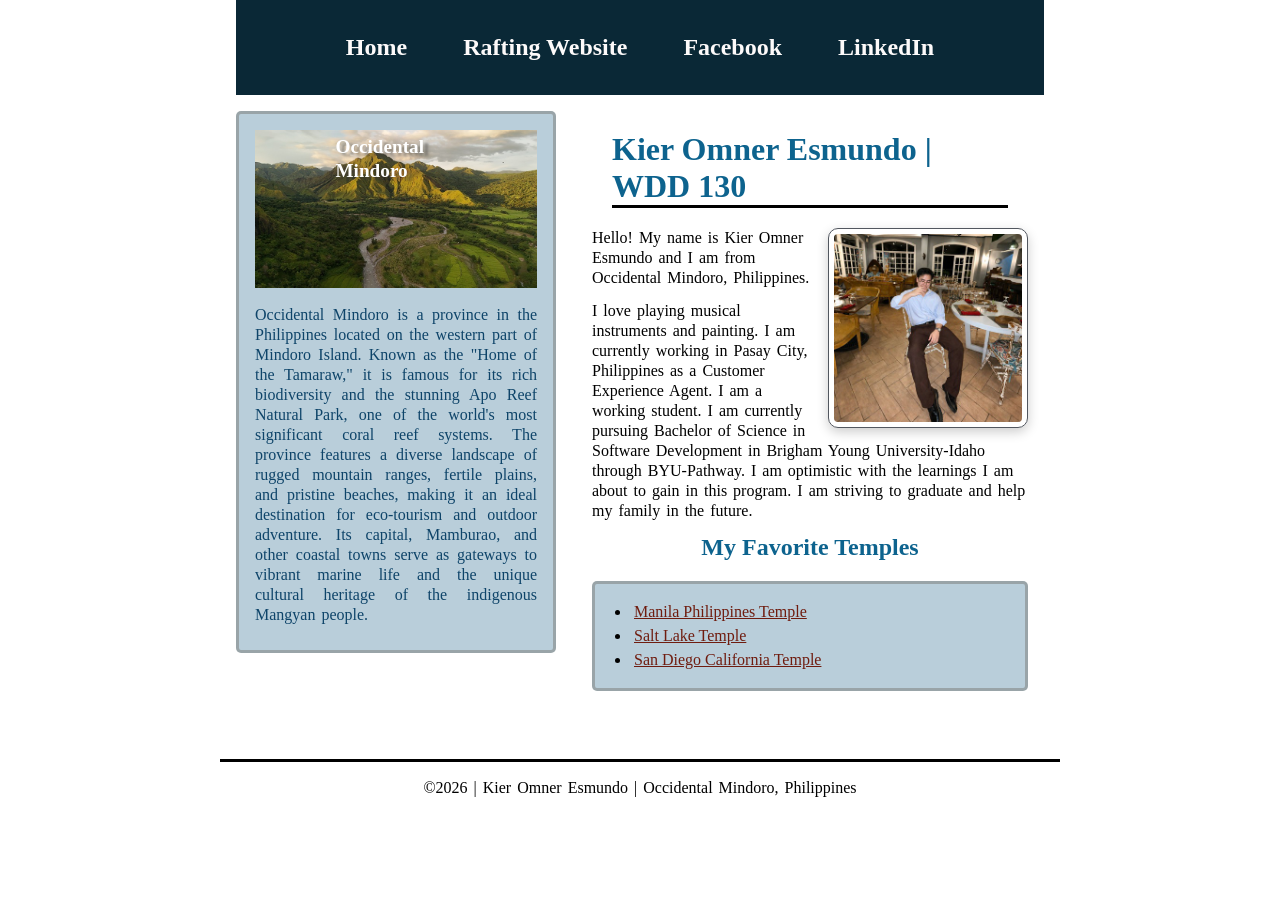
<file: index.html>
<!DOCTYPE html>
<html lang="en">

<head>
    <meta charset="UTF-8">
    <meta name="viewport" content="width=device-width, initial-scale=1.0">
    <title>Kier Omner Esmundo | WDD 130</title>
    <meta name="description"
      content="Hello! My name is Kier Omner Esmundo, a WDD 130 student. This is My Home page.">
    <meta name="author" content="Kier Omner Esmundo">
    <link rel="stylesheet" href="styles/styles.css">

</head>

<body>
    <header>
        <nav>
            <a href="#">Home</a>
            <a href="wwr/">Rafting Website</a>
            <a href="https://web.facebook.com/?_rdc=1&_rdr#" target="_blank">Facebook</a>
            <a href="https://www.linkedin.com/" target="_blank">LinkedIn</a>
        </nav>
    </header>
    <div class="grid">
        <main>
            <h1>Kier Omner Esmundo | WDD 130</h1>
            <img src="images/profile.jpg" alt="Hello, my name is Kier Omner Esmundo" width="200">
            <p>Hello! My name is Kier Omner Esmundo and I am from Occidental Mindoro, Philippines.
            </p>
            <p>I love playing musical instruments and painting. I am currently working in Pasay
                City,
                Philippines as a Customer Experience Agent. I am a working student. I am currently
                pursuing Bachelor of Science in Software Development in Brigham Young
                University-Idaho
                through BYU-Pathway. I am optimistic with the learnings I am about to gain in this
                program. I am striving to graduate and help my family in the future.</p>
            <h2>My Favorite Temples</h2>
            <ul class="box">
                <li><a href="https://churchofjesuschristtemples.org/manila-philippines-temple/"
                      target="_blank">Manila
                        Philippines Temple</a></li>
                <li><a href="https://churchofjesuschristtemples.org/salt-lake-temple/"
                      target="_blank">Salt Lake
                        Temple</a></li>
                <li><a href="https://churchofjesuschristtemples.org/san-diego-california-temple/"
                      target="_blank">San
                        Diego California Temple</a>
                </li>
            </ul>
        </main>
        <aside class="box">
            <div class="image-container">
                <img src="images/occidental-mindoro.jpg"
                  alt="Devil's Mountain, San Jose, Occidental Mindoro">
                <div class="top-text">Occidental Mindoro</div>
            </div>
            <p>Occidental Mindoro is a province in the Philippines located on the western part of
                Mindoro Island. Known as the "Home of the Tamaraw," it is famous for its rich
                biodiversity and the stunning Apo Reef Natural Park, one of the world's most
                significant
                coral reef systems. The province features a diverse landscape of rugged mountain
                ranges,
                fertile plains, and pristine beaches, making it an ideal destination for eco-tourism
                and
                outdoor adventure. Its capital, Mamburao, and other coastal towns serve as gateways
                to
                vibrant marine life and the unique cultural heritage of the indigenous Mangyan
                people.
            </p>
        </aside>
    </div>
    <footer>
        <p>©2026 | Kier Omner Esmundo | Occidental Mindoro, Philippines </p>
    </footer>
</body>

</html>
</file>
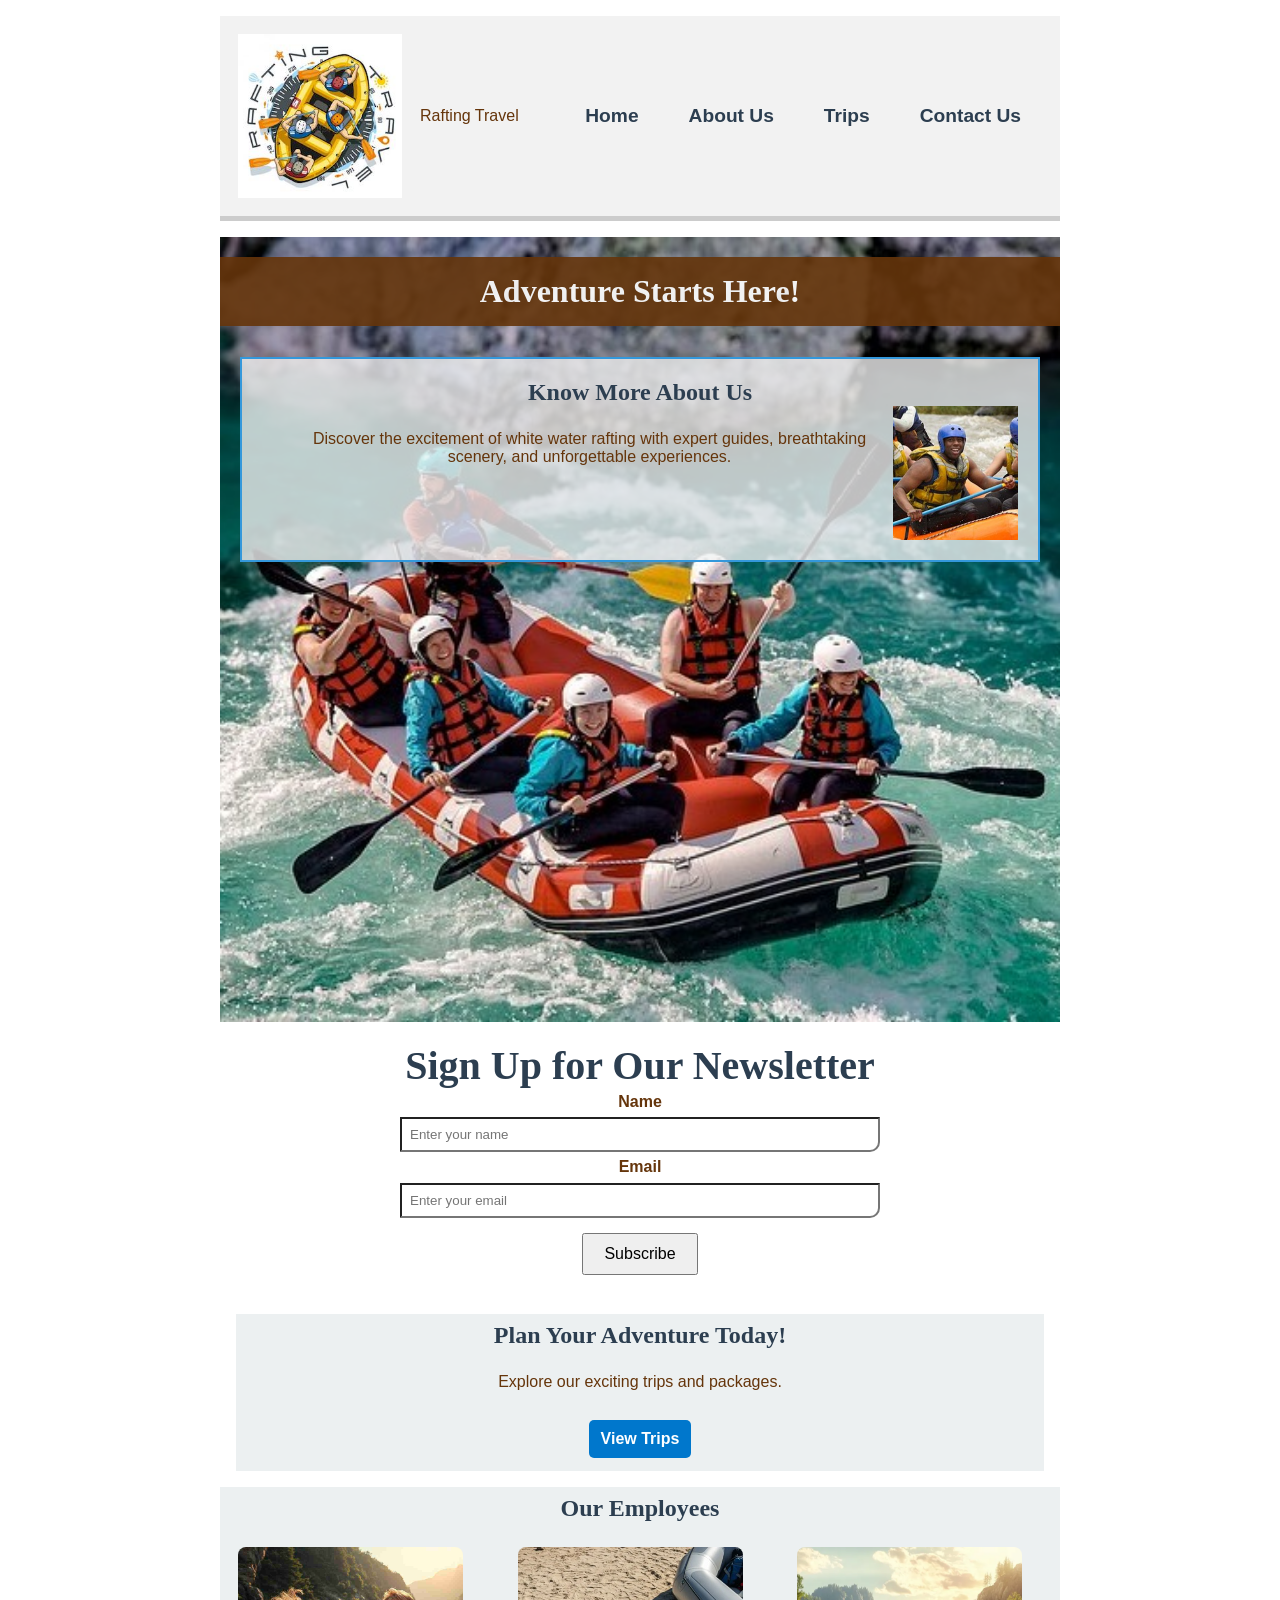
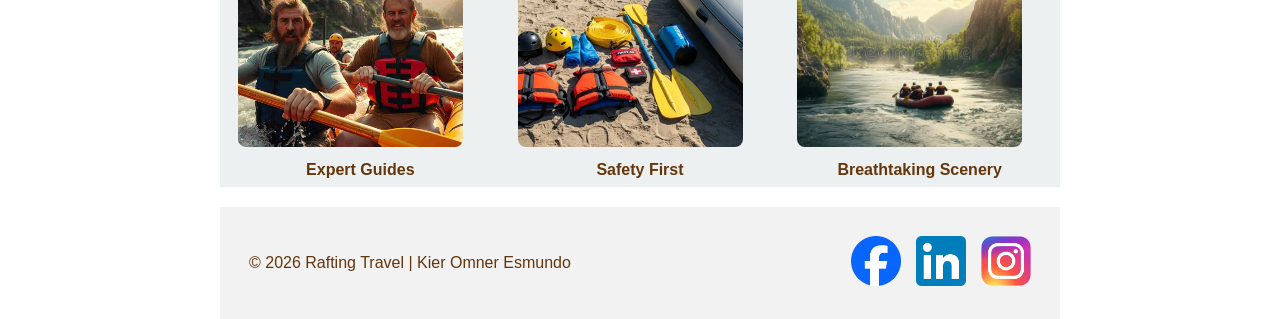
<file: wwr/index.html>
<!DOCTYPE html>
<html lang="en">

<head>
    <meta charset="UTF-8">
    <meta name="viewport" content="width=device-width, initial-scale=1.0">
    <meta name="description"
      content="Hello! My name is Kier Omner Esmundo. This is the home page of a multi-page website project about a white water rafting company.">
    <meta name="author" content="Kier Omner Esmundo">
    <title>Home | Rafting Travel</title>
    <link rel="stylesheet" href="styles/rafting.css">
</head>

<body>
    <header>
        <img src="images/rafting-logo.jpg" alt="Rafting Travel Logo">
        <div id="logo">Rafting Travel</div>
        <nav>
            <ul class="navigation">
                <li><a href="index.html">Home</a></li>
                <li><a href="about.html">About Us</a></li>
                <li><a href="trips.html">Trips</a></li>
                <li><a href="contact.html">Contact Us</a></li>
            </ul>
        </nav>
    </header>
    <main>
        <div class="hero">
            <img src="images/rafting-background.jpg" alt="Rafting Travel Adventure">
            <h1>Adventure Starts Here!</h1>
            <article>
                <h2>Know More About Us</h2>
                <img src="images/happy-client.jpg" alt="Happy Client">

                <p>Discover the excitement of white water rafting with expert guides, breathtaking
                    scenery, and unforgettable experiences.</p>
            </article>
            <!-- One large full-width hero image is used and it includes a heading message that is positioned on the hero image using CSS position: absolute. -->
        </div>
        <section class="contact">
            <h2>Sign Up for Our Newsletter</h2>
            <form class="form">
                <label for="newsletter-name">Name</label>
                <input type="text" id="newsletter-name" name="newsletter-name"
                  placeholder="Enter your name" required>

                <label for="newsletter-email">Email</label>
                <input type="email" id="newsletter-email" name="newsletter-email"
                  placeholder="Enter your email" required>

                <div class="form-buttons">
                    <button type="submit">Subscribe</button>
                </div>
            </form>
            <!-- A newsletter sign up form that requests at least a name and an email. -->
        </section>
        <section>
            <h2>Plan Your Adventure Today!</h2>
            <p>Explore our exciting trips and packages. </p>
            <div class="form-buttons">
                <a href="trips.html" class="cta-button">View Trips</a>
            </div>
            <!-- A call to action with link to the trips.html page that compels visitors to visit the trips page. -->
        </section>
        <section id="serve-section">
            <h2>Our Employees</h2>
            <figure class="employee">
                <img src="images/expert-guides.jpg" alt="Group rafting adventure">
                <figcaption>Expert Guides</figcaption>
            </figure>
            <figure class="employee">
                <img src="images/rafting-safety.jpg" alt="Safety gear for rafting">
                <figcaption>Safety First</figcaption>
            </figure>
            <figure class="employee">
                <img src="images/rafting-scenery.webp" alt="Scenic river rafting">
                <figcaption>Breathtaking Scenery</figcaption>
            </figure>
            <!-- A CSS grid layout with at least two additional images and corresponding content about the white water rafting site purpose and offerings.-->
            <!-- !!!DOWNLOAD IMAGES!!!  -->
        </section>

    </main>
    <footer id="footer-layout">
        <p id="footer-text">&copy; 2026 Rafting Travel | Kier Omner Esmundo</p>
        <nav class="socialmedia">
            <a href="https://facebook.com" target="_blank">
                <img src="images/facebook-icon.png" alt="Facebook icon"></a>
            <a href="https://linkedin.com" target="_blank">
                <img src="images/linkedin-icon.png" alt="LinkedIn icon"></a>
            <a href="https://instagram.com" target="_blank">
                <img src="images/instagram.png" alt="Instagram icon"></a>
        </nav>
    </footer>
</body>

</html>
</file>
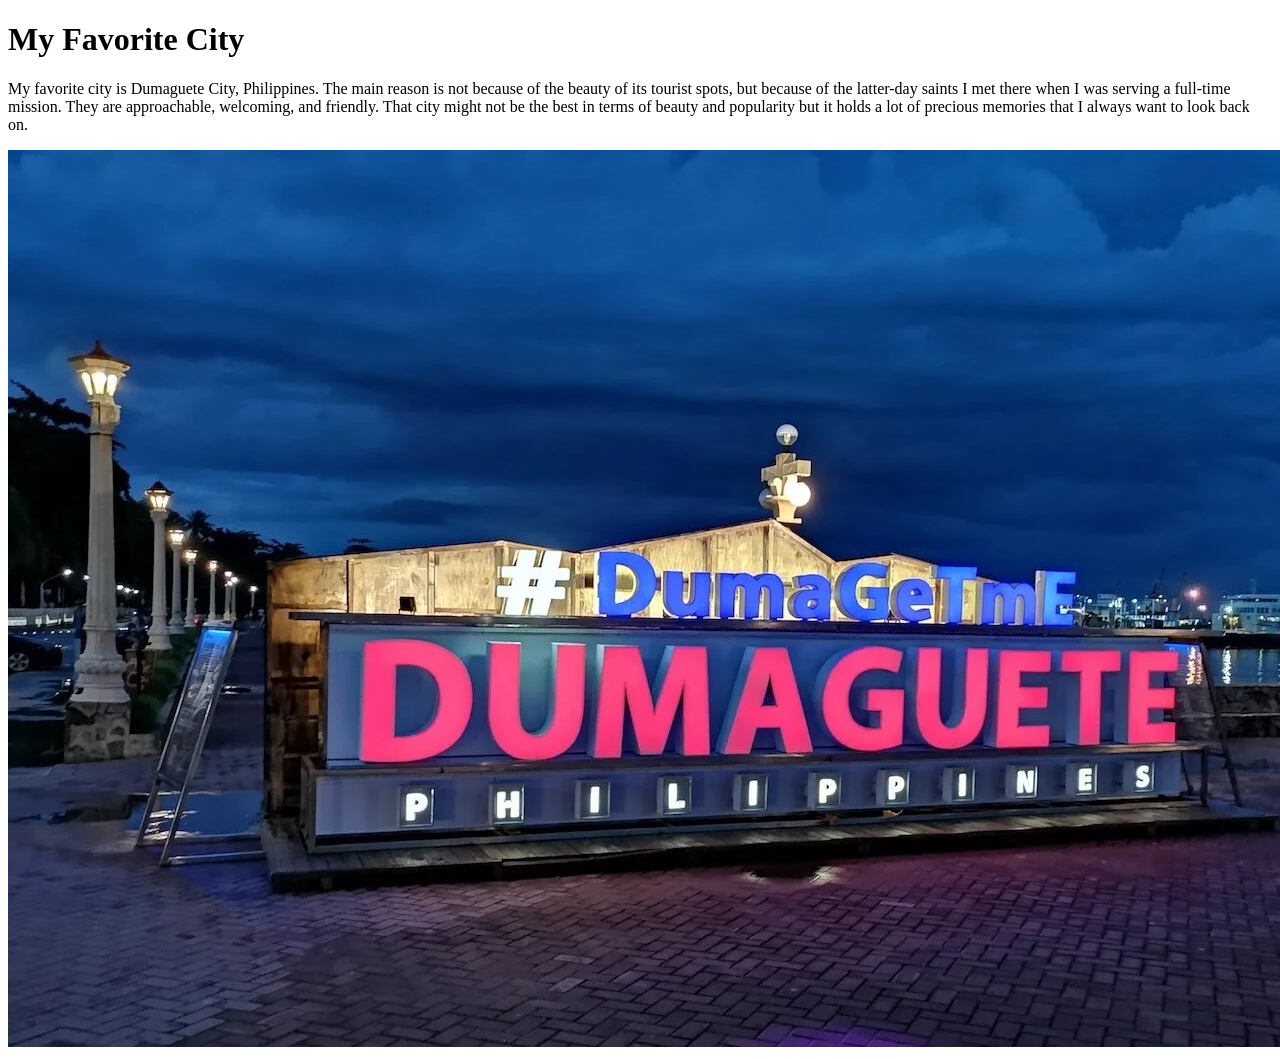
<file: week01/favorite-city.html>
<!DOCTYPE html>
<html lang="en">

<head>
    <meta charset="UTF-8">
    <meta name="viewport" content="width=device-width, initial-scale=1.0">
    <title>My Favorite City - Brother Kier Omner Esmundo</title>
</head>

<body>
    <h1>My Favorite City</h1>
    <p>My favorite city is Dumaguete City, Philippines. The main reason is not because of the beauty
        of its tourist spots, but because of the latter-day saints I met there when I was serving a
        full-time mission. They are approachable, welcoming, and friendly. That city might not be
        the best in terms of beauty and popularity but it holds a lot of precious memories that I
        always want to look back on.</p>
    <img src="images/dumaguete-city.jpg" alt="Dumaguete City">
</body>

</html>
</file>
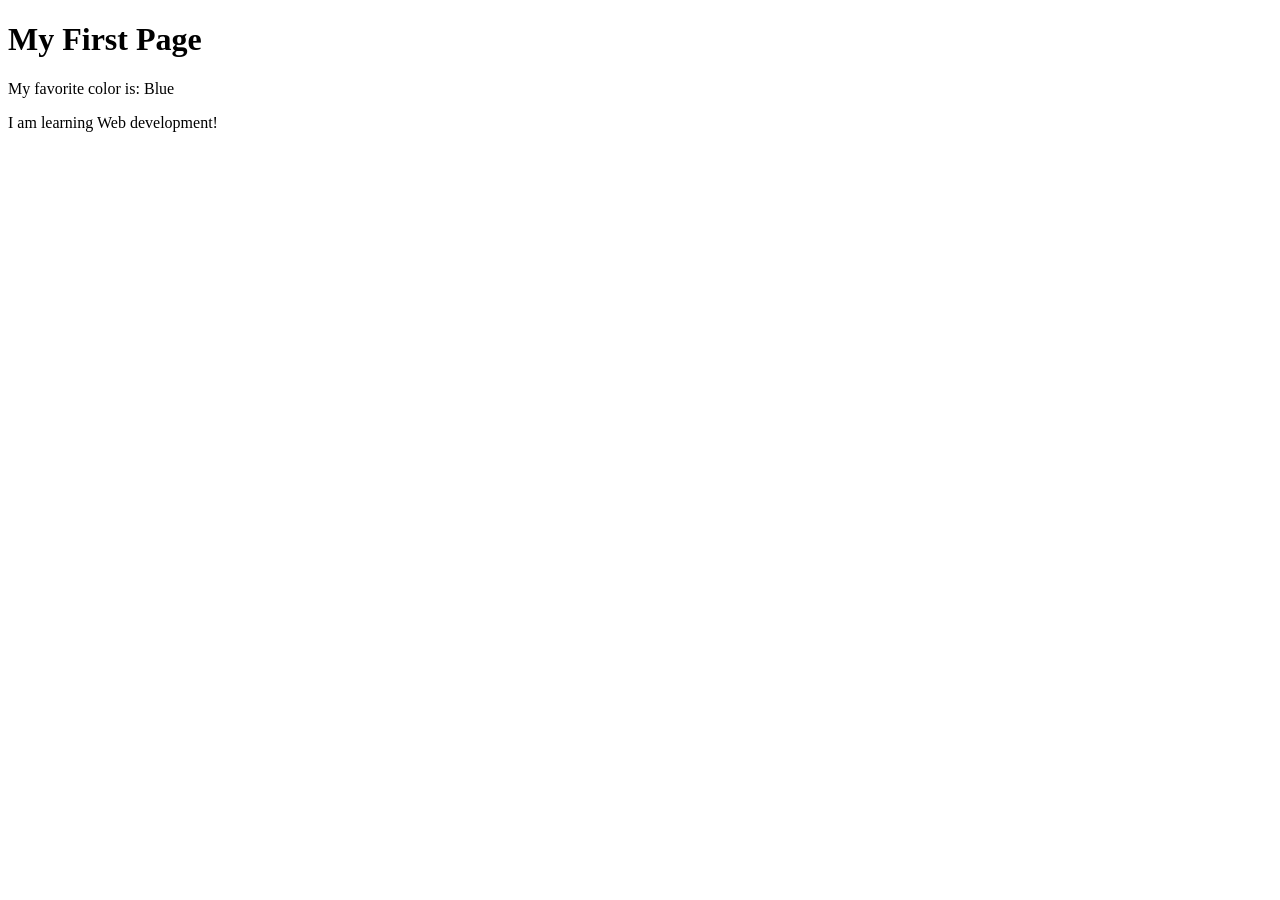
<file: week01/first-page.html>
<!DOCTYPE html>
<html lang="en">

<head>
    <meta charset="UTF-8">
    <meta name="viewport" content="width=device-width, initial-scale=1.0">
    <title>My First Page</title>
</head>

<body>
    <h1>My First Page</h1>
    <p>My favorite color is: Blue </p>
    <p> I am learning Web development!</p>
</body>

</html>
</file>
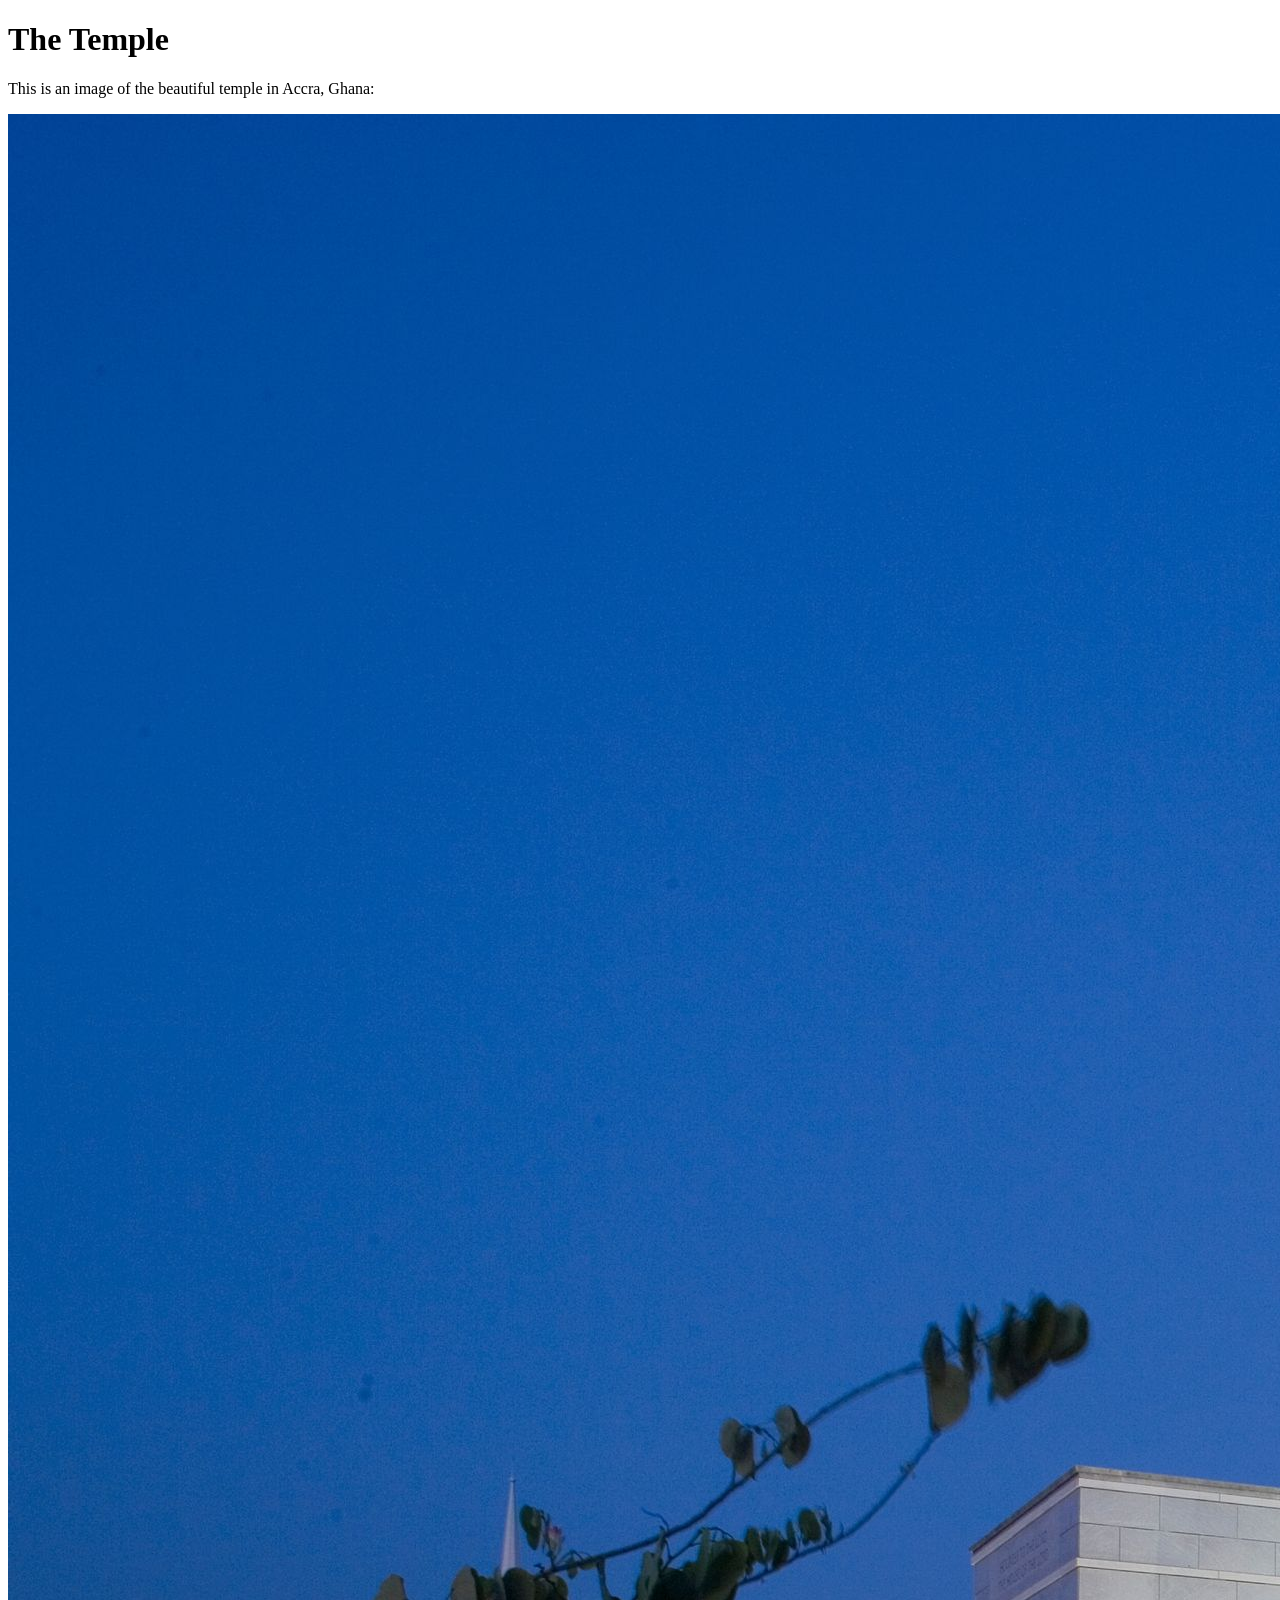
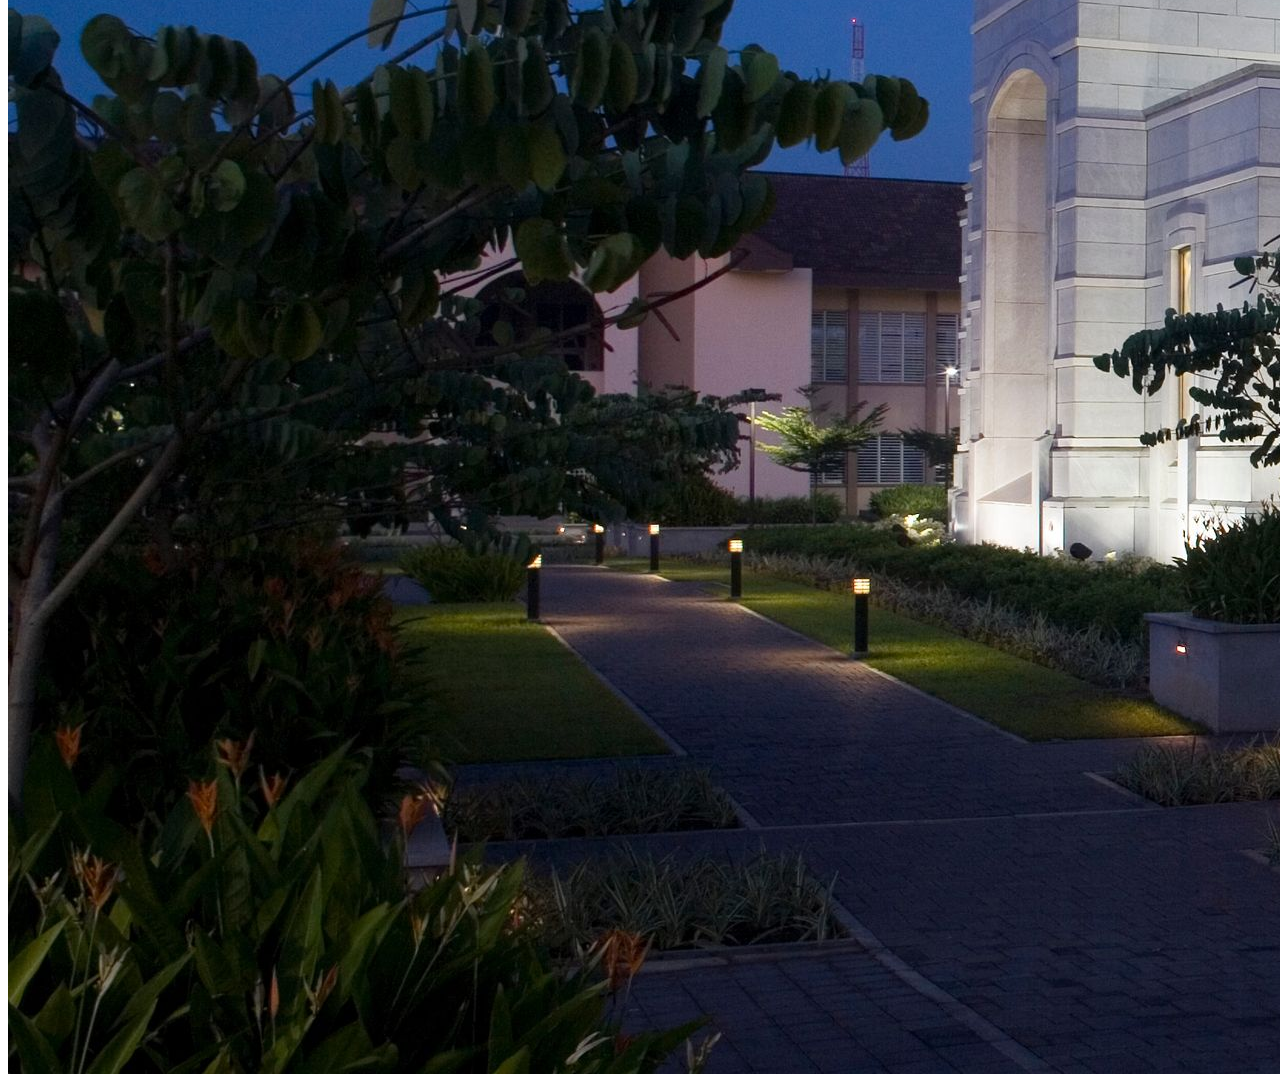
<file: week01/images.html>
<!DOCTYPE html>
<html lang="en">

<head>
    <meta charset="UTF-8">
    <meta name="viewport" content="width=device-width, initial-scale=1.0">
    <title>Temple Image</title>
</head>

<body>
    <h1>The Temple</h1>
    <p>This is an image of the beautiful temple in Accra, Ghana:</p>
    <img src="images/temple-large.jpeg" alt="The Accra Ghana Temple">
</body>

</html>
</file>
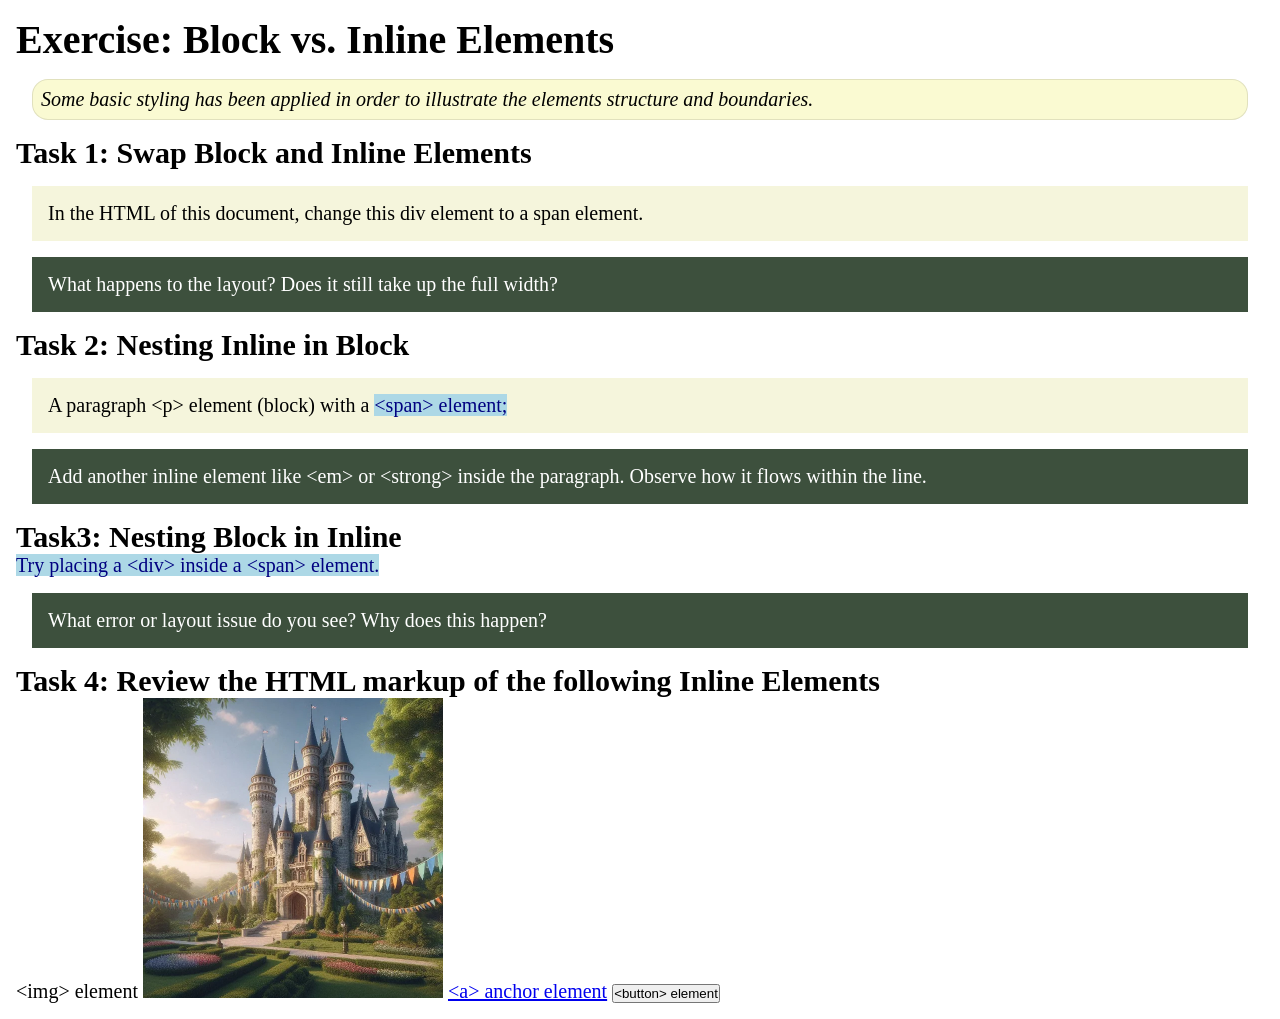
<file: week02/block-vs-inline.html>
<!DOCTYPE html>
<html lang="en">

<head>
    <meta charset="UTF-8">
    <meta name="viewport" content="width=device-width, initial-scale=1.0">
    <title>Exercise: Block vs. Inline Elements</title>
    <link rel="stylesheet" href="styles/block-vs-inline.css">
</head>

<body>
    <main>
        <h1>Exercise: Block vs. Inline Elements</h1>
        <p class="note">Some basic styling has been applied in order to illustrate the elements structure and
            boundaries.</p>

        <h2>Task 1: Swap Block and Inline Elements</h2>
        <div>In the HTML of this document, change this div element to a span element.</div>

        <p class="question">What happens to the layout? Does it still take up the full width?</p>

        <h2>Task 2: Nesting Inline in Block</h2>
        <p>A paragraph &lt;p&gt; element (block) with a <span>&lt;span&gt; element;</span></p>
        <p class="question">Add another inline element like &lt;em&gt; or &lt;strong&gt; inside the paragraph. Observe
            how it flows within the line.</p>

        <h2>Task3: Nesting Block in Inline</h2>
        <span>Try placing a &lt;div&gt; inside a &lt;span&gt; element.</span>
            <p class="question">What error or layout issue do you see? Why does this happen?</p>


            <h2>Task 4: Review the HTML markup of the following Inline Elements</h2>
        &lt;img&gt; element
        <img src="images/castle.webp" alt="placeholder image (images are inline)" width="300" height="300">
        <a href="https://churchofjesuschrist.org">&lt;a&gt; anchor element</a>
        <button type="button">&lt;button&gt; element</button>
    </main>
</body>

</html>
</file>
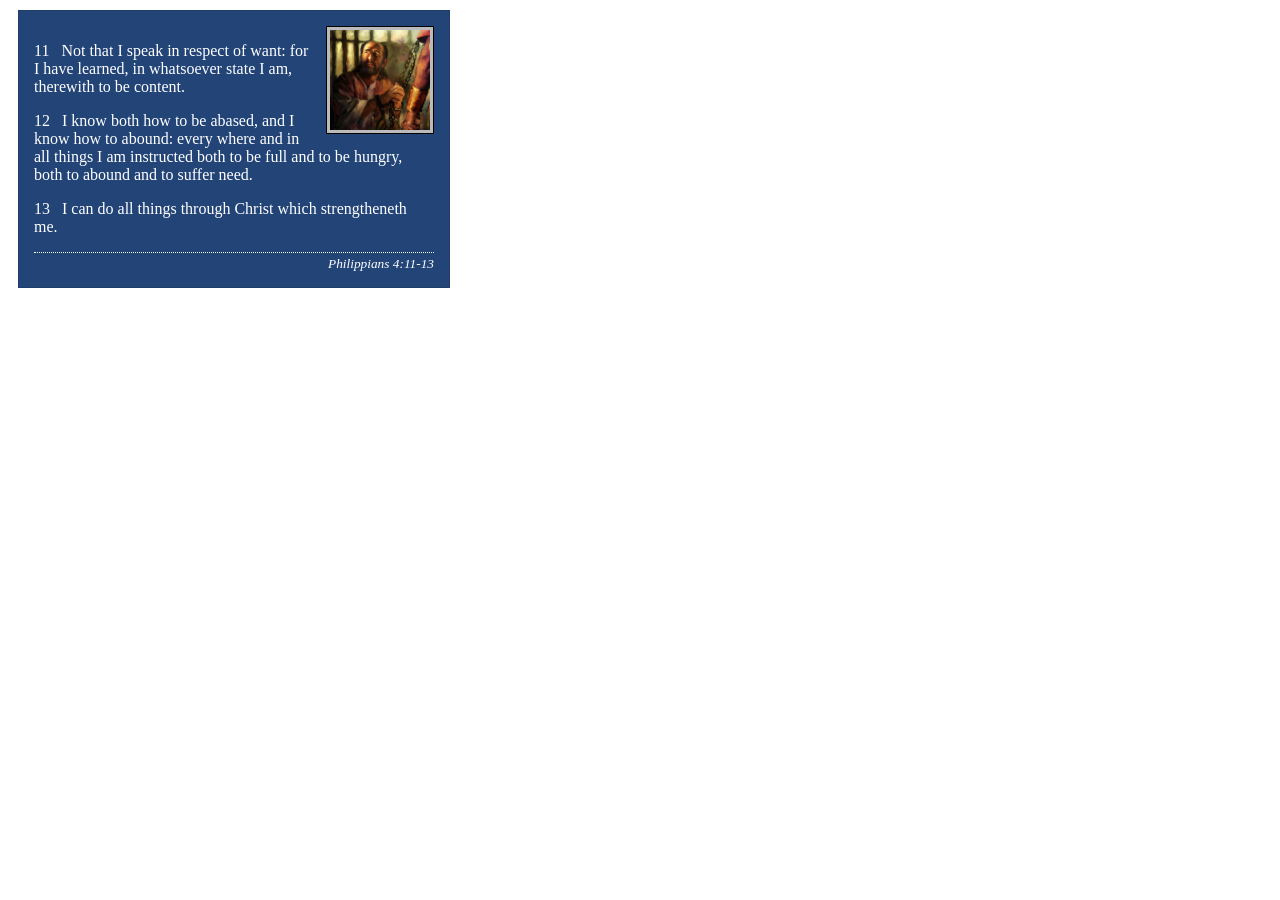
<file: week02/box-model-solution.html>
<!DOCTYPE html>
<html lang="en">
<head>
    <meta charset="UTF-8">
    <meta name="viewport" content="width=device-width, initial-scale=1.0">
    <title>Box Model Activity</title>
    <link rel="stylesheet" href="styles/box-model-solution.css">
</head>
<body>
    <main>
        <div class="callout">
            <img src="images/apostle-paul-imprisoned.webp" alt="Paul the Apostle - Imprisoned in Rome" width="200" height="200">
            <blockquote>
                <p>11 &nbsp; Not that I speak in respect of want: for I have learned, in whatsoever state I am, therewith to be content.</p>
                <p>12 &nbsp; I know both how to be abased, and I know how to abound: every where and in all things I am instructed both to be full and to be hungry, both to abound and to suffer need.</p>
                <p>13 &nbsp; I can do all things through Christ which strengtheneth me.</p>
            </blockquote>
            <cite>Philippians 4:11-13</cite>
        </div>
    </main>
</body>
</html>
</file>
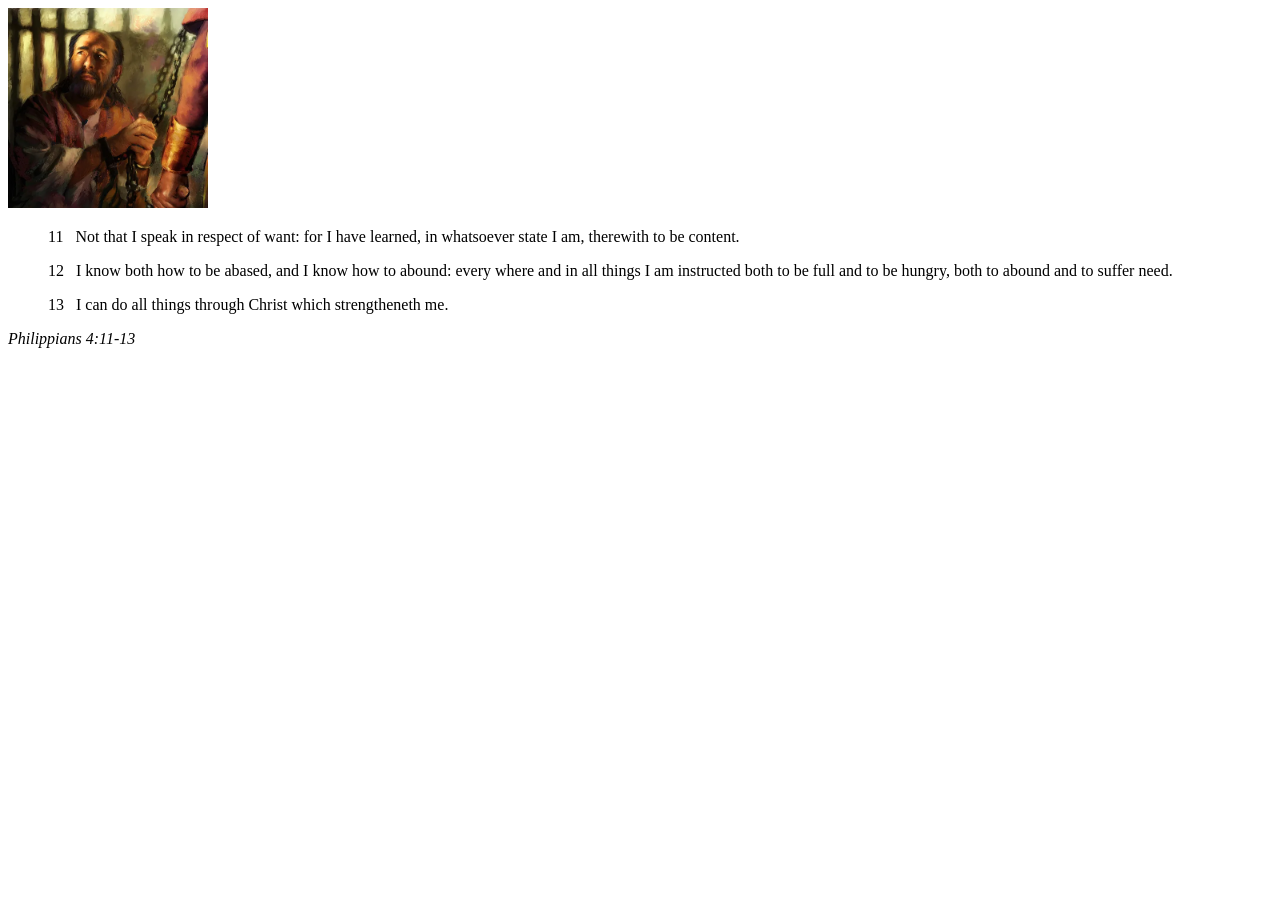
<file: week02/box-model.html>
<!DOCTYPE html>
<html lang="en">
<head>
    <meta charset="UTF-8">
    <meta name="viewport" content="width=device-width, initial-scale=1.0">
    <title>Box Model Activity</title>
</head>
<body>
    <main>
        <div class="callout">
            <img src="images/apostle-paul-imprisoned.webp" alt="Paul the Apostle - Imprisoned in Rome" width="200" height="200">
            <blockquote>
                <p>11 &nbsp; Not that I speak in respect of want: for I have learned, in whatsoever state I am, therewith to be content.</p>
                <p>12 &nbsp; I know both how to be abased, and I know how to abound: every where and in all things I am instructed both to be full and to be hungry, both to abound and to suffer need.</p>
                <p>13 &nbsp; I can do all things through Christ which strengtheneth me.</p>
            </blockquote>
            <cite>Philippians 4:11-13</cite>
        </div>
    </main>
</body>
</html>
</file>
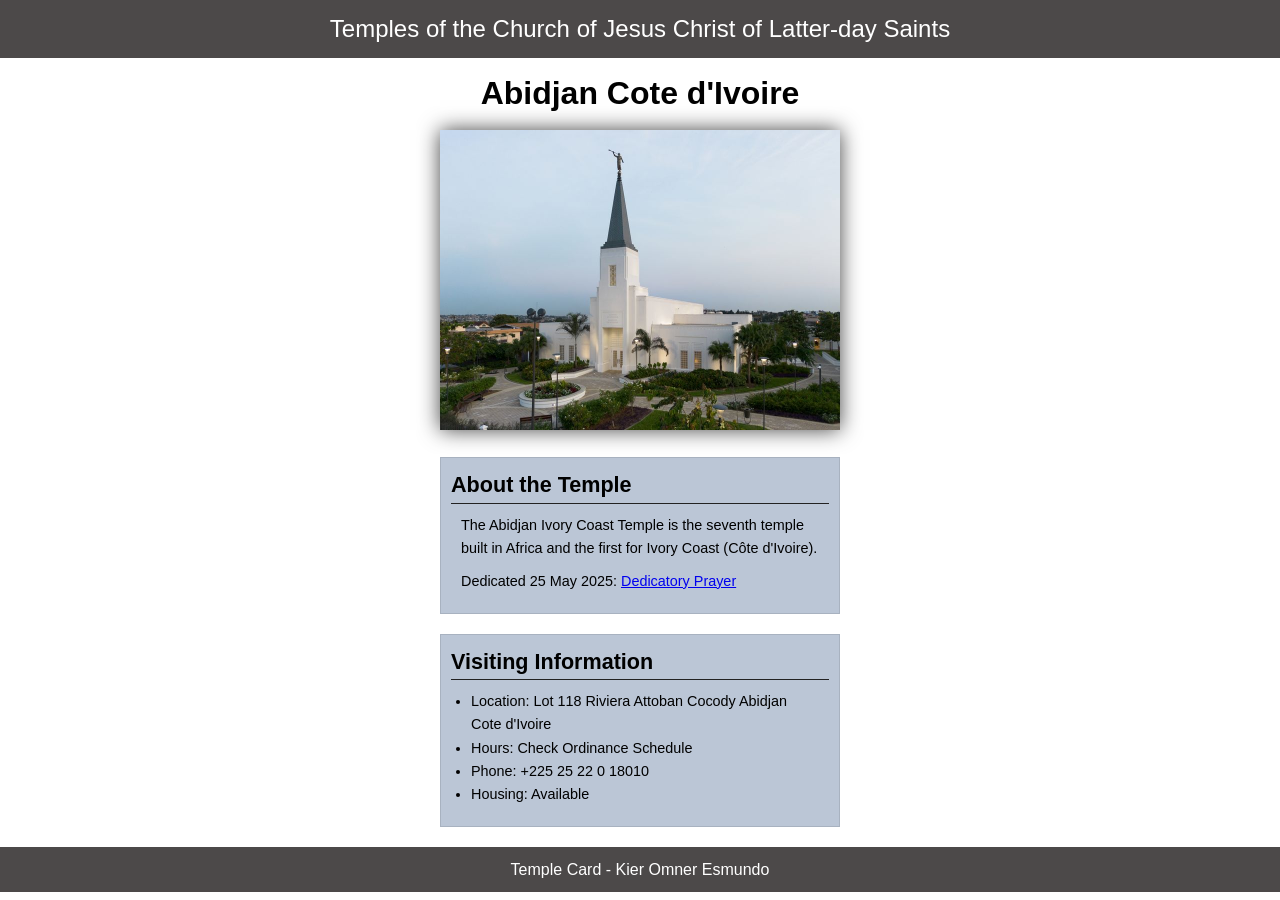
<file: week02/temple.html>
<!DOCTYPE html>
<html lang="en">

<head>
    <meta charset="UTF-8">
    <meta name="viewport" content="width=device-width, initial-scale=1.0">
    <title>Temple Card - Abidjan Cote d'Ivoire</title>
    <link rel="stylesheet" href="styles/temple.css">
</head>

<body>
    <header>
        <p>Temples of the Church of Jesus Christ of Latter-day Saints</p>
    </header>
    <main>
        <h1>Abidjan Cote d'Ivoire</h1>
        <picture>
            <img src="images/abidjan-ivory-coast.jpeg" alt="Abidjan Cote d'Ivoire Temple">
        </picture>
        <section>
            <h2>About the Temple</h2>
            <p>The Abidjan Ivory Coast Temple is the seventh temple built in Africa and the first
                for Ivory Coast (Côte
                d'Ivoire).</p>
            <p>Dedicated 25 May 2025: <a
                  href="https://www.churchofjesuschrist.org/temples/dedicatory-prayer/abidjan-ivory-coast-temple/2025-05-25?lang=eng"
                  target="_blank" rel="noopener noreferrer">Dedicatory Prayer</a></p>
        </section>
        <section>
            <h2>Visiting Information</h2>
            <ul>
                <li>Location: Lot 118 Riviera Attoban Cocody Abidjan Cote d'Ivoire</li>
                <li>Hours: Check Ordinance Schedule</li>
                <li>Phone: +225 25 22 0 18010</li>
                <li>Housing: Available</li>
            </ul>
        </section>
    </main>
    <footer>
        <p>Temple Card - Kier Omner Esmundo</p>
    </footer>
</body>

</html>
</file>
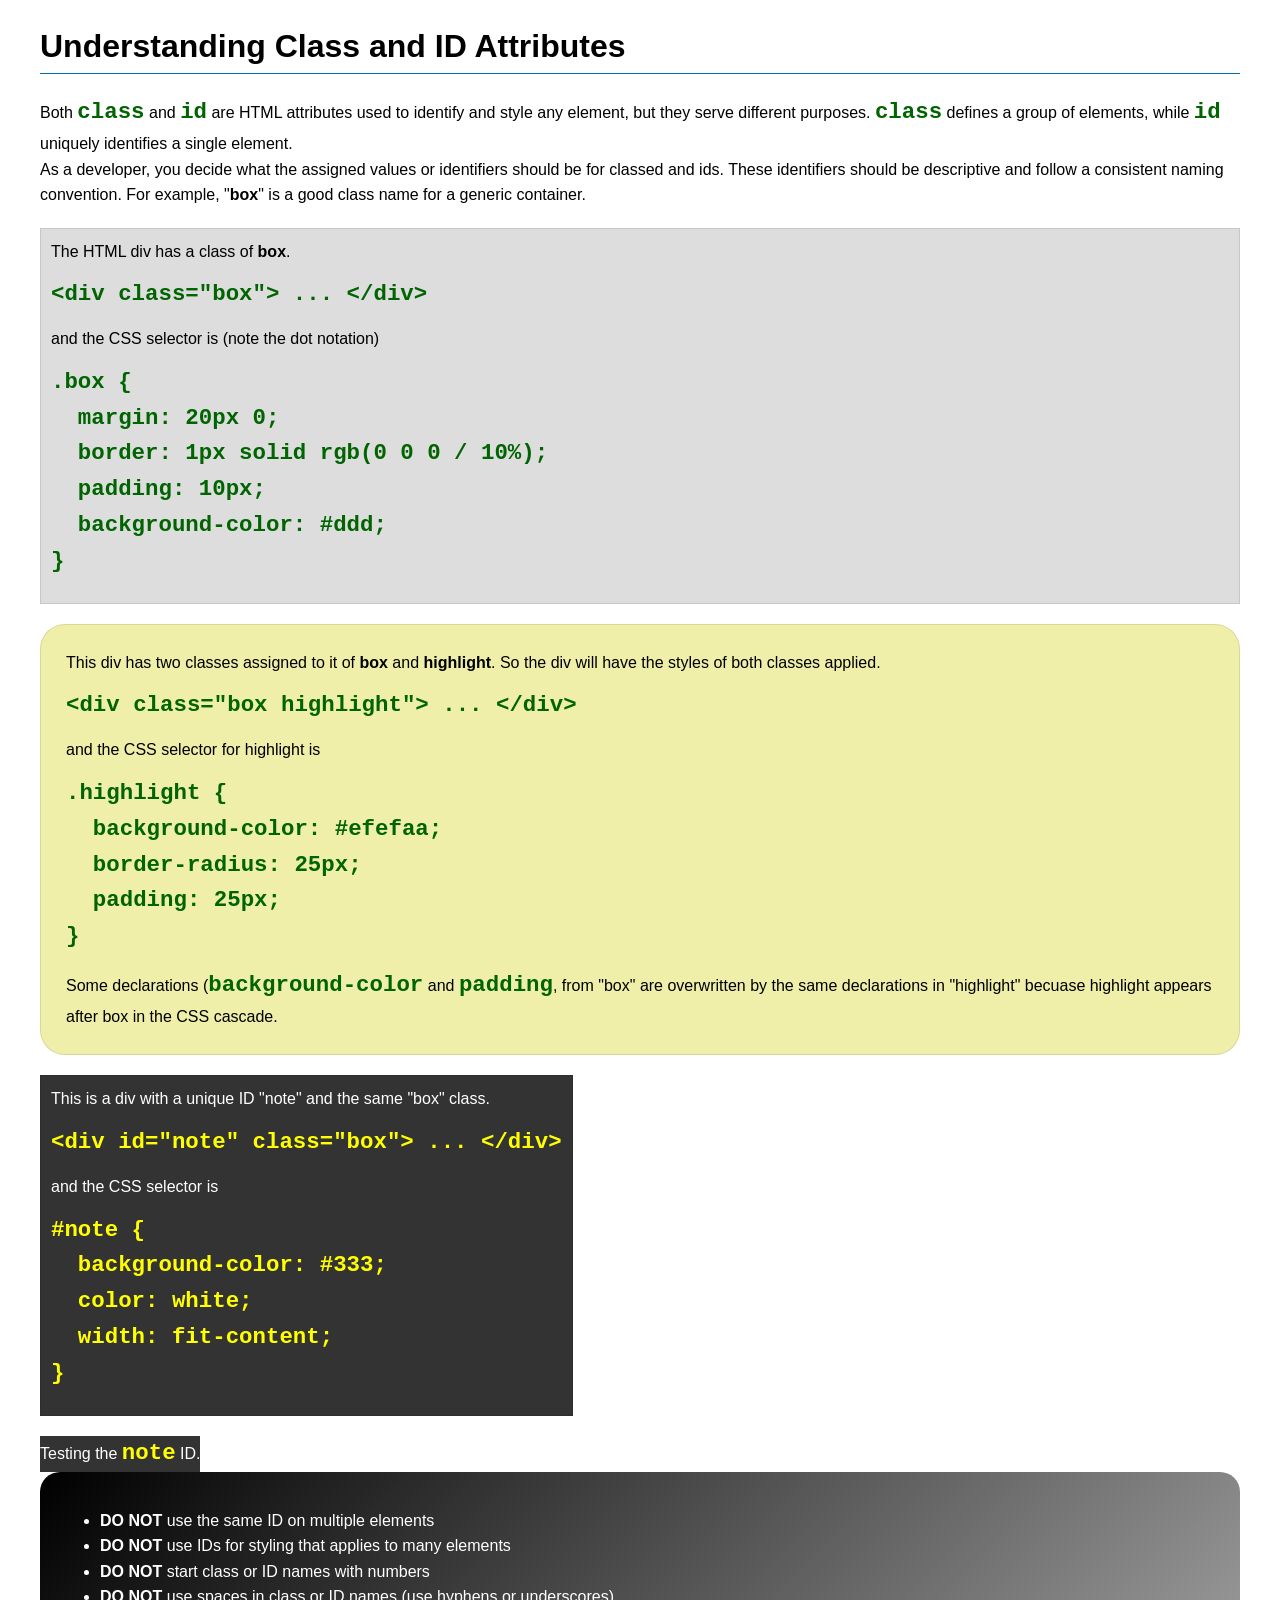
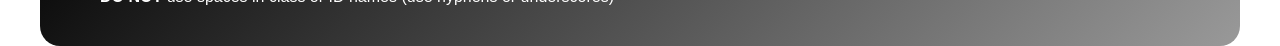
<file: week03/class-and-id.html>
<!DOCTYPE html>
<html lang="en">

<head>
    <meta charset="UTF-8">
    <meta name="viewport" content="width=device-width, initial-scale=1.0">
    <title>Class vs ID Attributes</title>
    <link rel="stylesheet" href="styles/class-and-id.css">
</head>

<body>
    <h1>Understanding Class and ID Attributes</h1>
    <p>Both <code>class</code> and <code>id</code> are HTML attributes used to identify and style any element, but they
        serve different purposes. <code>class</code> defines a group of elements, while <code>id</code> uniquely
        identifies a single element.</p>
    <p>As a developer, you decide what the assigned values or identifiers should be for classed and ids. These
        identifiers should be
        descriptive and follow a consistent naming convention. For example, "<strong>box</strong>" is a good class name
        for a generic container.</p>
    <div class="box">
        <p>The HTML div has a class of <strong>box</strong>.</p>
        <pre><code class="html">&lt;div class="box"&gt; ... &lt;/div&gt;</code></pre>
        and the CSS selector is (note the dot notation)
        <pre><code class="css">.box {
  margin: 20px 0;
  border: 1px solid rgb(0 0 0 / 10%);
  padding: 10px;
  background-color: #ddd; 
}</code></pre>
    </div>

    <div class="box highlight">
        <p>This div has two classes assigned to it of <strong>box</strong> and <strong>highlight</strong>. So the div
            will have the styles of both classes applied.</p>
        <pre><code class="html">&lt;div class="box highlight"&gt; ... &lt;/div&gt;</code></pre>
        and the CSS selector for highlight is
        <pre><code class="css">.highlight {
  background-color: #efefaa;
  border-radius: 25px;
  padding: 25px;
}</code></pre>
<p>Some declarations (<code>background-color</code> and <code>padding</code>, from "box" are overwritten by the same declarations in "highlight" becuase highlight appears after box in the CSS cascade.</p>
    </div>

    <div id="note" class="box">
        <p>This is a div with a unique ID "note" and the same "box" class.</p>
        <pre><code class="html">&lt;div id="note" class="box"&gt; ... &lt;/div&gt;</code></pre>
        and the CSS selector is
        <pre><code class="css">#note {
  background-color: #333;
  color: white;
  width: fit-content;
}</code></pre>
    </div>

    <div id="note">
        <p>Testing the <code>note</code> ID.</p>
    </div>

    <section id="best-practice">
        <ul>
            <li><strong>DO NOT</strong> use the same ID on multiple elements</li>
            <li><strong>DO NOT</strong> use IDs for styling that applies to many elements</li>
            <li><strong>DO NOT</strong> start class or ID names with numbers</li>
            <li><strong>DO NOT</strong> use spaces in class or ID names (use hyphens or underscores)</li>
        </ul>
    </section>




</body>

</html>
</file>
<file: styles/styles.css>
* {
    margin: 0;
    padding: 0;
    box-sizing: border-box;
    font-family: Georgia, serif;

}

:root {
    --primary-color: rgb(13, 99, 142);
    --secondary-color: rgb(10, 40, 54);
    --accent-color: #b46845;
}

a {
    color: #6f1c0f;
    transition: color 0.3s ease;
    text-decoration: 0.3s ease;
}

a:visited {
    color: #fff;
}

a:hover {
    color: var(--accent-color);
}

a:active {
    color: #d29c9c;
}

header,
.grid,
footer {
    max-width: 840px;
    margin: 0 auto;
    padding: 0 1rem;
}

header nav {
    display: flex;
    gap: 20px;
    justify-content: center;
}

header nav a {
    text-decoration: none;
    color: #fdfafa;
}

nav {
    background-color: var(--secondary-color);
    padding: 1rem;
    display: flex;
    justify-content: space-evenly;
    align-items: center;
}

nav a {
    color: white;
    display: block;
    padding: 0.5rem;
    margin: 10px;
    font-size: 1.5rem;
    font-weight: 800;
}

h1,
h2 {
    color: var(--primary-color);
    margin-bottom: 20px;
    display: flex;
    justify-content: center;
}

h1 {
    margin: 20px;
    border-bottom: 3px solid black;
}

main img {
    width: 200px;
    height: auto;
    border: 1px solid rgb(82, 87, 95);
    border-radius: 10px;
    padding: 5px;
    box-shadow: 0 4px 12px rgba(0, 0, 0, 0.2);
    float: right;
    margin-left: 3%;
    margin-bottom: 2px;
}

p {
    padding: 0;
    word-spacing: 2px;
    line-height: 20px;
    margin-bottom: 25px;
    margin-bottom: 3%;

}

main {
    max-width: 600px;
    margin: 1rem;
    grid-column: 2;
    margin: 1rem;

}

aside {
    max-width: 600px;
    border-radius: 15px;
    color: rgb(14, 68, 105);
    line-height: 1.5rem;
    text-align: justify;
    position: relative;
}

aside img {
    width: 100%;
    height: auto;

}

aside h2 {
    color: white;
    margin-bottom: 10px;
    font-size: 25px;
    position: absolute;
    top: 1em;
    left: 150px;
}

aside p {
    margin-top: 10px;
}

footer {
    margin-top: 20px;
    border-top: 3px solid black;
    text-align: center;
}

footer p {
    text-align: center;
    margin-top: 2%;
}

/* class selectors */
.box {
    padding: 1rem;
    margin: 1rem 0 2rem;
    border: 3px solid rgba(83, 71, 56, 0.309);
    border-radius: 5px;
    background-color: rgb(185, 206, 218);

}

.box li {
    padding: 3px;
    margin-left: 20px;
}

.image-container {
    position: relative;
}

.image-container img {
    width: 100%;
    height: auto;
}

.top-text {
    position: absolute;
    top: 0;
    left: 50%;
    transform: translateX(-50%);
    color: white;
    font-size: 1.2rem;
    font-weight: bold;
    padding: 5px 10px;
    text-shadow: 5px 3px 3px rgba(59, 59, 59, 0.507);
}

.grid {
    display: grid;
    grid-template-columns: 1fr 2fr;
    gap: 20px;
    align-items: start;
}

aside {
    width: 20rem;
    position: relative;
    grid-column: 1;
    grid-row: 1;
}
</file>
<file: wwr/styles/rafting.css>
:root {
    --primary-color: #2c3e50;
    --secondary-color: #3498db;
    --accent1-color: #65350B;
    --accent2-color: #ecf0f1;
    --heading-font: 'Georgia', serif;
    --body-font: 'Arial', sans-serif;
}

* {
    margin: 0;
    padding: 0;
    box-sizing: border-box;
}

body {
    font-family: var(--body-font);
    color: var(--accent1-color);
}

header,
main,
footer,
#serve-section,
.contact-container {
    width: 840px;
    margin: 0 auto;
}

h1,
h2 {
    font-family: var(--heading-font);
    color: var(--primary-color);
    text-align: center;
}

p {
    text-align: center;
}

header {
    margin: 1rem auto;
    display: grid;
    grid-template-columns: auto 1fr auto;
    align-items: center;
    border-bottom: 5px solid #ccc;
    background-color: #f2f2f2;
}

header img {
    width: 200px;
    padding: 18px;
}

nav,
p,
section,
article {
    margin: 16px;
    padding: 8px;
}

.navigation {
    display: flex;
    list-style: none;
    gap: 20px;
}

.navigation li {
    flex: 1 1 auto;
    display: inline-block;
    white-space: nowrap;
}

nav ul {
    display: flex;
    list-style: none;
}

.navigation a {
    display: block;
    color: var(--primary-color);
    padding: 10px 15px;
    text-decoration: none;
    font-size: 1.2rem;
    font-weight: 600;
}

.navigation a:hover {
    color: tomato;
    text-decoration: none;
}

.contact h2 {
    padding-top: 20px;
    padding-bottom: 20px;
    font-size: 40px;

}

.contact {
    text-align: center;
    background-color: #fff;
    line-height: 0.5px;
}

section {
    margin: 16px;
    padding: 8px;
    background-color: var(--accent2-color);
}

.contact-container {
    display: grid;
    grid-template-columns: 1fr 1fr;
    gap: 10px;
    align-items: start;
}

.maps {
    grid-column: 1;
}

.form {
    grid-column: 2;
    max-width: 500px;
    margin: 5px auto;
    padding: 10px;
}

.maps iframe {
    border: 0;
    width: 100%;
    max-width: 450px;
    height: 550px;
}

.form label,
.form p {
    font-weight: bold;
}

.form input,
.form textarea {
    width: 100%;
    padding: 8px;
    margin-top: 5px;
}

#legend {
    padding: 0.5rem;
    color: #2c3e50;
    font-size: 1.3em;
}

.subs {
    display: inline-flex;
    align-items: center;
    font-size: 16px;
    margin-top: 10px;
}

.subs input[type="checkbox"],
.form input[type="radio"] {
    display: inline-block;
    width: auto;
}

.radio-option {
    display: flex;
    align-items: center;
    margin-bottom: 8px;
    font-size: 16px;
}

.form-buttons {
    text-align: center;
    margin-top: 15px;
}

.form-buttons button {
    margin: 0 10px;
    padding: 10px 20px;
    font-size: 16px;
}

.socialmedia {
    display: flex;
    gap: 15px;
    align-items: center;
}

.socialmedia a {
    text-decoration: none;
}

.socialmedia img {
    width: 50px;
    height: auto;
}

.hero {
    position: relative;
}

.hero img {
    display: block;
    width: 100%;
    height: auto;
    padding: 0;
    margin: 0;
}

.hero h1 {
    position: absolute;
    top: 20px;
    width: 100%;
    padding: 16px;
    text-align: center;
    opacity: 0.9;
    background-color: var(--accent1-color);
    color: #fff;
}

.hero article img {
    float: right;
    width: 125px;
}

.hero article {
    position: absolute;
    top: 100px;
    background-color: #f2f2f2c8;
    padding: 20px;
    margin: 20px;
    border: 2px solid var(--secondary-color);
}

#adv-section {
    display: grid;
    grid-template-columns: 1fr 1fr 1fr 1fr 1fr;
    gap: 15px;
}

#adv-section h2 {
    text-align: center;
    grid-column: 1/6;
}

#adv-section img {
    width: 100%;
}

.history-layout {
    display: flex;
    align-items: center;
    gap: 20px;
}

#serve-section {
    display: grid;
    grid-template-columns: 1fr 1fr 1fr;
    gap: 15px;
    justify-content: space-between;
}

/* #trip-descriptions { */
/* display: grid; */
/* grid-template-columns: repeat(auto-fit, minmax(250px, 1fr)); */
/* gap: 20px; */
/* margin: 2rem 0; */
/* } */

.trip img {
    width: 100%;
    height: auto;
    border-radius: 8px;
    box-shadow: 0 4px 8px rgba(0, 0, 0, 0.2);
}

h3 {
    text-align: center;
    margin-top: 10px;
}

#serve-section h2 {
    text-align: center;
    grid-column: 1/4;
}

.history-layout img {
    width: 150px;
    border-radius: 8px;
}

#adv-history h2 {
    text-align: center;
    padding-bottom: 10px;
}

#footer-layout {
    display: flex;
    margin-top: 20px;
    justify-content: space-between;
    align-items: center;
    padding: 5px;
    background-color: #f2f2f2;
}

/* TABLE LAYOUT */

table {
    width: 100%;
    border-collapse: collapse;
    margin: 20px auto;
    font-family: var(--body-font);
    font-size: 1rem;
}

table th {
    background-color: #65350b;
    color: #fff;
    padding: 12px;
    text-align: center;
    font-weight: bold;
    border: 1px solid #ccc;
}

table td {
    border: 1px solid #ccc;
    padding: 10px;
    text-align: center;
}

table tr:nth-child(even) {
    background-color: var(--accent2-color);
}

table tr:hover {
    background-color: #f9f9f9;
    transition: background-color 0.3s ease;
}

/* home */
form label {
    display: block;
    margin-bottom: 15px;
    font-weight: bold;
}

form input,
form textarea {
    display: block;
    width: 100%;
    margin-bottom: 15px;
    padding: 8px;
    box-sizing: border-box;
    border-end-end-radius: 10px;
}

figcaption {
    text-align: center;
    font-weight: bold;
}

.employee img {
    width: 225px;
    height: 200px;
    object-fit: cover;
    border-radius: 8px;
    margin: 10px;
}

.cta {
    text-align: center;
    margin: 2rem 0;
}

.cta-button {
    display: inline-block;
    padding: 10px 12px;
    margin: 5px;
    background-color: #0077cc;
    color: #fff;
    text-decoration: none;
    border-radius: 5px;
    font-weight: bold;
    align-items: center;
}

.cta-button:hover {
    background-color: #005fa3;
}
</file>
<file: week02/styles/block-vs-inline.css>
* {
    margin: 0;
    padding: 0;
}

body {
    font-size: 20px;
    margin: 1rem;
}

p,
div {
    background-color: beige;
    margin: 1rem;
    padding: 1rem;
}

span {
    color: navy;
    background-color: lightblue;
}

code {
    margin: 0;
    padding: 0;
    color: green;
    font-size: 1.2rem;
}

.note {
    font-style: italic;
    background-color: lightgoldenrodyellow;
    border-radius: 1rem;
    border: 1px solid rgb(0 0 0 / 10%);
    margin: 1rem;
    padding: .5rem;
}

.question {
    background-color: #3d503d;
    color: #fff;
}
</file>
<file: week02/styles/box-model-solution.css>
.callout {
    max-width: 400px;
    margin: 10px;
    border: 1px solid rgba(0, 0, 0, .1);
    padding: 15px;
    background-color: #247;
    color: #fff;
}

.callout img {
    float: right;
    margin: 0 0 10px 15px;
    border: 1px solid #000;
    padding: 3px;
    background-color: #bbb;
    width: 100px;
    height: auto;

}

blockquote {
    margin: 0;
}

cite {
    display: block;
    border-top: 1px dotted #fff;
    padding-top: 3px;
    text-align: right;
    font-size: smaller;
}
</file>
<file: week02/styles/temple.css>
* {
    margin: 0px;
    padding: 0;
}

body {
    font-family: 'Franklin Gothic Medium', 'Arial Narrow', Arial, sans-serif;
    line-height: 1.6;
}

header,
footer {
    background-color: #4c4949;
    color: #fff;
    padding: 10px;
    text-align: center;
    font-size: 1.5rem;
}

main {
    width: 400px;
    margin: 0 auto;
}

h1 {
    margin: 10px;
    text-align: center;
}

h2 {
    border-bottom: 1px solid #222;
}

img {
    width: 100%;
    height: auto;
    box-shadow: 0 0 20px #444;
}

section {
    margin: 20px 0;
    border: 1px solid rgb(0 0 0 / 10%);
    padding: 10px;
    background-color: rgb(187, 198, 214);
    font-size: .9rem;
}

section p {
    margin: 10px;
}

ul {
    margin: 10px 20px;
}

footer {
    font-size: 1rem;
}
</file>
<file: week03/styles/class-and-id.css>
body {
    font-family: Arial, sans-serif;
    line-height: 1.6;
    margin: 0;
    padding: 0 40px;
}

h1 {
    border-bottom: 1px solid rgb(0 110 182);
    padding-bottom: 0;
}



p {
    margin: 0;
}

code {
    color: darkgreen;
    font-weight: 700;
    font-size: 1.4rem;
}

/* Class examples - can be reused */

.box {
    margin: 20px 0;
    border: 1px solid rgb(0 0 0 / 10%);
    padding: 10px;
    background-color: #ddd; /* this is shorthand for #dddddd */
}

.highlight {
    background-color: #efefaa;
    border-radius: 25px;
    padding: 25px;
}

/* ID examples - should be unique */

#note {
    background-color: #333;
    color: white;
    width: fit-content;
}

#note code {
    color: yellow;
}

#best-practice {
    background: linear-gradient(135deg, #000 0%, #999 100%);
    color: white;
    border-radius: 20px;
    padding: 20px
}
</file>
